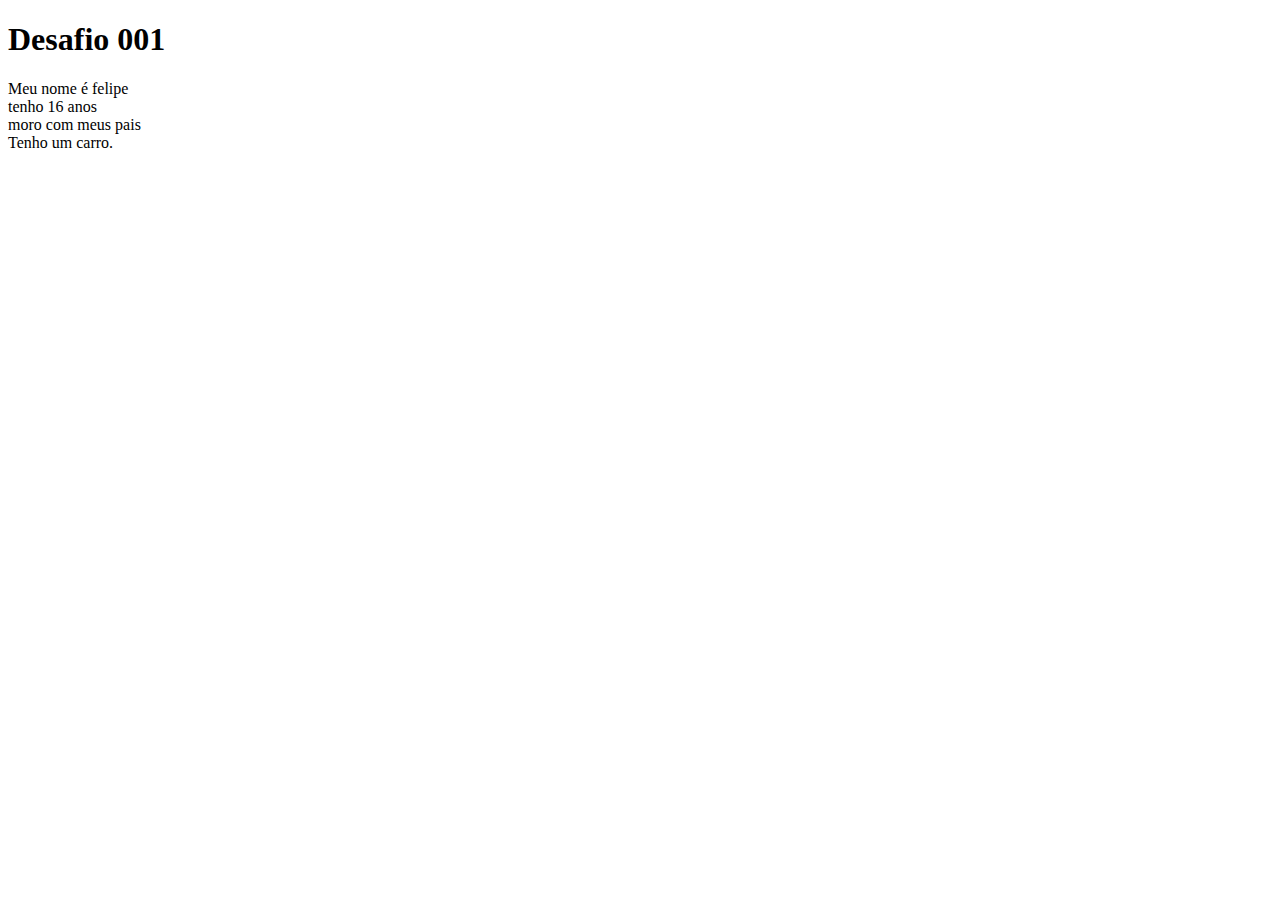
<file: d001/index.html>
<!DOCTYPE html>
<html lang="pt-br">
<head>
    <meta charset="UTF-8">
    <meta http-equiv="X-UA-Compatible" content="IE=edge">
    <meta name="viewport" content="width=device-width, initial-scale=1.0">
    <title>Desafio das Mensagens</title>
</head>
<body>
    <h1>Desafio 001</h1>
 <p>Meu nome é felipe <br>tenho 16 anos <br>moro com meus pais <br>Tenho um carro.</p>
</body>
</html>
</file>
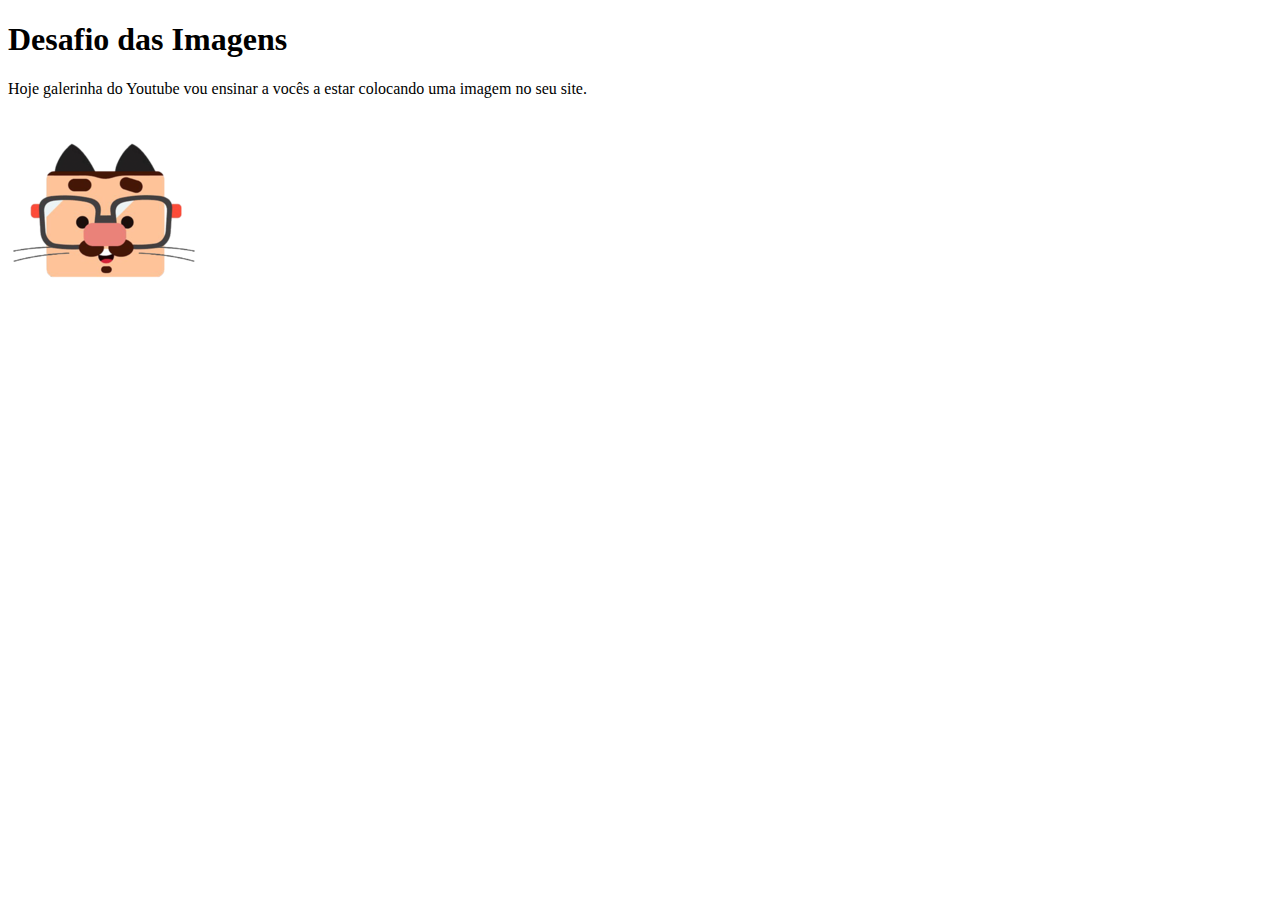
<file: d002/index.html>
<!DOCTYPE html>
<html lang="pt-br">
<head>
    <meta charset="UTF-8">
    <meta http-equiv="X-UA-Compatible" content="IE=edge">
    <meta name="viewport" content="width=device-width, initial-scale=1.0">
    <link rel="shortcut icon" href="img/favicon.ico" type="image/x-icon">
    <title>Desafio das Imagens</title>
</head>
<body>
    <h1>Desafio das Imagens</h1>
    <p>Hoje galerinha do Youtube vou ensinar a vocês a estar colocando uma imagem no seu site.</p>
    <img src="img/guanabara.png" alt="imagem bunitu">
</body>
</html>
</file>
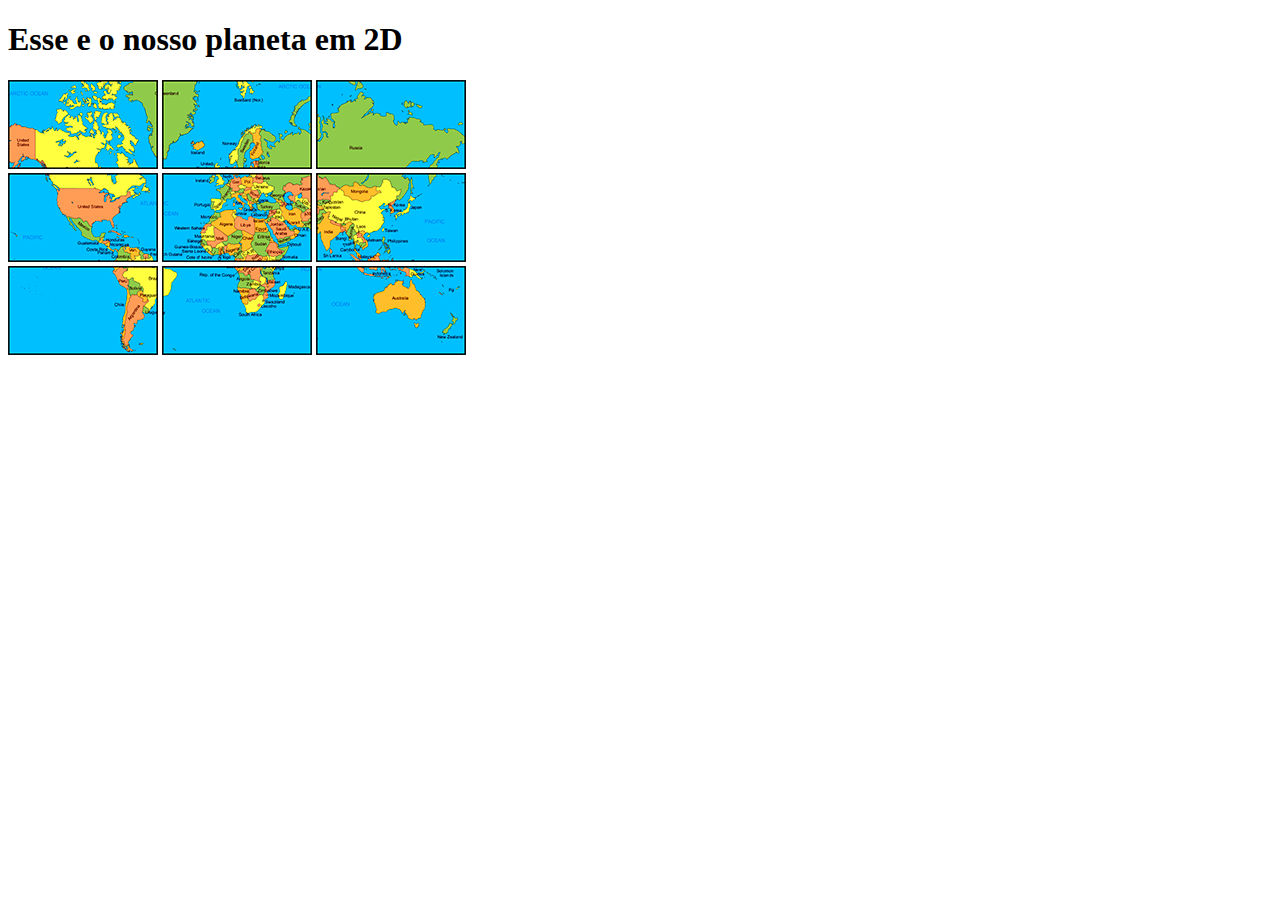
<file: d003/index.html>
<!DOCTYPE html>
<html lang="pt-br">
<head>
    <meta charset="UTF-8">
    <meta http-equiv="X-UA-Compatible" content="IE=edge">
    <meta name="viewport" content="width=device-width, initial-scale=1.0">
    <title>Mapa Mondo</title>
</head>
<body>
    <h1>Esse e o nosso planeta em 2D</h1>

        <img src="img/mapa03.png" alt="">
        <img src="img/mapa07.png" alt="">
         <img src="img/mapa05.png" alt=""> 
         <br>

        <img src="img/mapa09.png" alt="">
         <img src="img/mapa01.png" alt=""> 
         <img src="img/mapa08.png" alt=""> 
          <br>

       <img src="img/mapa06.png" alt="">
        <img src="img/mapa02.png" alt="">
        <img src="img/mapa04.png" alt="">
           <br>
</body>
</html>
</file>
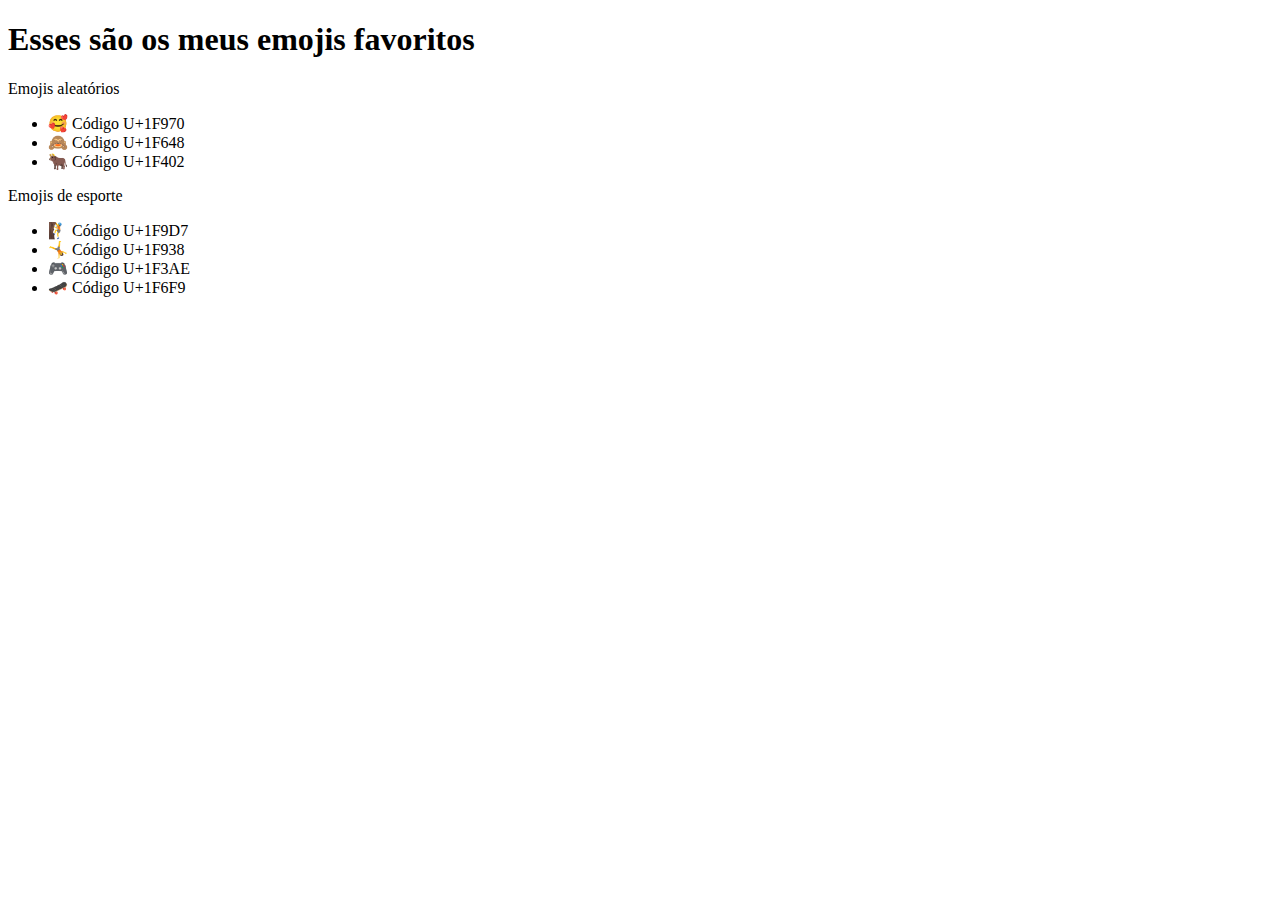
<file: d004/index.html>
<!DOCTYPE html>
<html lang="pt-br">
<head>
    <meta charset="UTF-8">
    <meta http-equiv="X-UA-Compatible" content="IE=edge">
    <meta name="viewport" content="width=device-width, initial-scale=1.0">
    <title>Emojis</title>
</head>
<body>
    <h1>Esses são os meus emojis favoritos</h1>
     <p>Emojis aleatórios
     <ul>
         <li>&#x1F970; Código U+1F970</li>
         <li>&#x1F648; Código U+1F648</li>
         <li>&#x1F402; Código U+1F402</li>
     </ul>
     </p>
     <p>Emojis de esporte
         <ul>
             <li>&#x1F9D7; Código U+1F9D7</li>
             <li>&#x1F938; Código U+1F938</li>
             <li>&#x1F3AE; Código U+1F3AE</li>
             <li>&#x1F6F9; Código U+1F6F9</li>
         </ul>
     </p>
     <p></p>
    
</body>
</html>
</file>
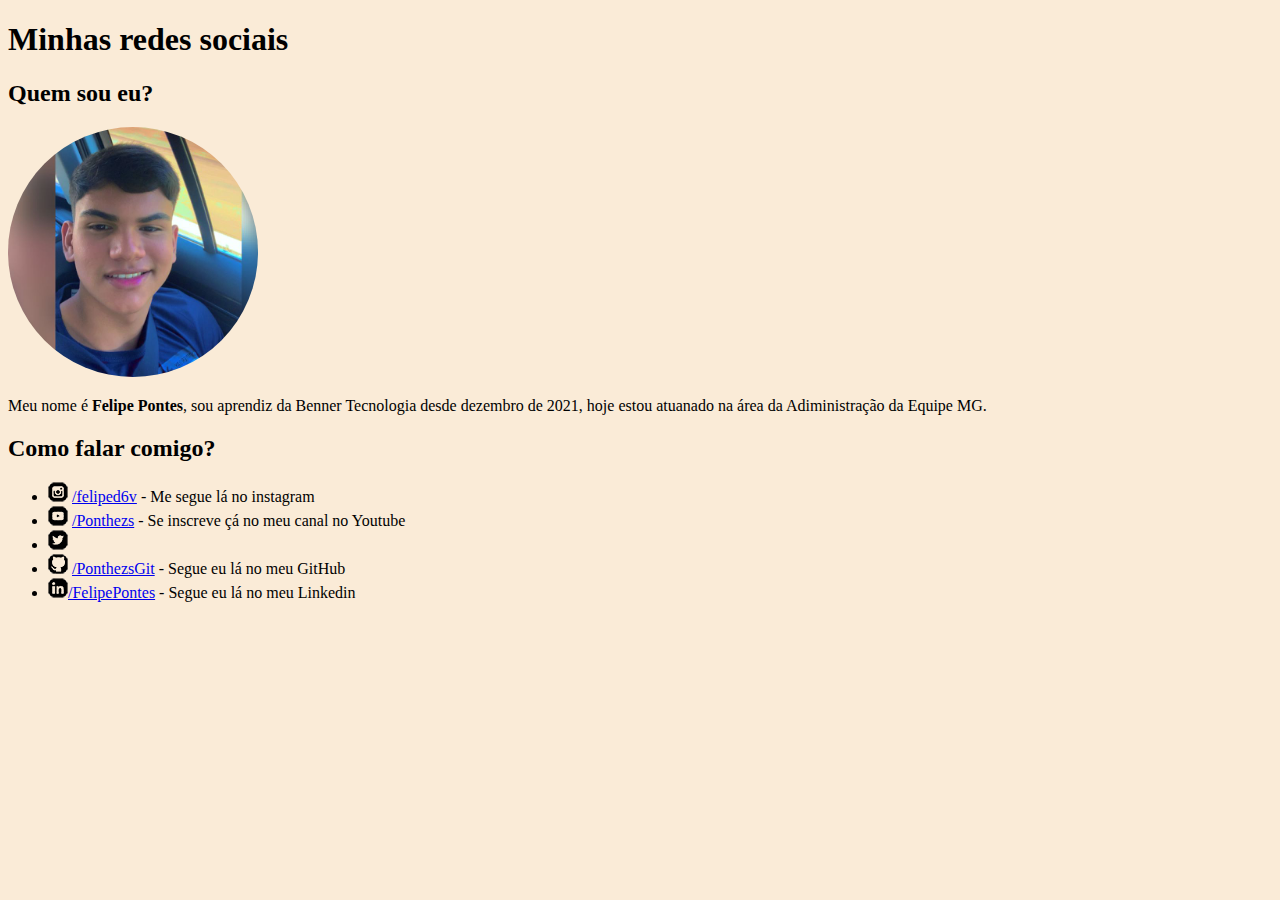
<file: d005/index.html>
<!DOCTYPE html>
<html lang="pt-br">
<head>
    <meta charset="UTF-8">
    <meta http-equiv="X-UA-Compatible" content="IE=edge">
    <meta name="viewport" content="width=device-width, initial-scale=1.0">
    <title>Minhas redes</title>
    <link rel="stylesheet" href="style.css">
</head>
<body>
    <h1>Minhas redes sociais</h1>

    <h2>Quem sou eu?</h2>
    <img src="img/felipe.jpg" alt="Cara mais gato desse mundo" class="Perfil" >

    <p>Meu nome é <b>Felipe Pontes</b>, sou aprendiz da Benner Tecnologia desde dezembro de 2021, hoje estou atuanado na área da Adiministração da Equipe MG.</p>
    
    <h2>Como falar comigo?</h2>
<ul>
    
     <li><img src="img/icone-instagram.png" alt="icone-instagram"> <a href="https://www.instagram.com/feliped6v/">/feliped6v</a> - Me segue lá no instagram</li>
    <li><img src="img/icone-youtube.png" alt="icone-youtube"> <a href="https://www.youtube.com/channel/UC6HwuCFMWsJwfp1r1yo3lDQ">/Ponthezs</a> - Se inscreve çá no meu canal no Youtube</li>
    <li><img src="img/icone-twitter.png" alt="icone-twitter"></li>
    <li><img src="img/icone-github.png" alt="icone-github"> <a href="https://github.com/Ponthezs">/PonthezsGit</a> - Segue eu lá no meu GitHub</li>
    <li><img src="img/icone-linkedin.png" alt="icone-linkedin"><a href="https://www.linkedin.com/in/felipe-pontes-65158a233/">/FelipePontes</a> - Segue eu lá no meu Linkedin</li>
</ul>

</body>
</html>
</file>
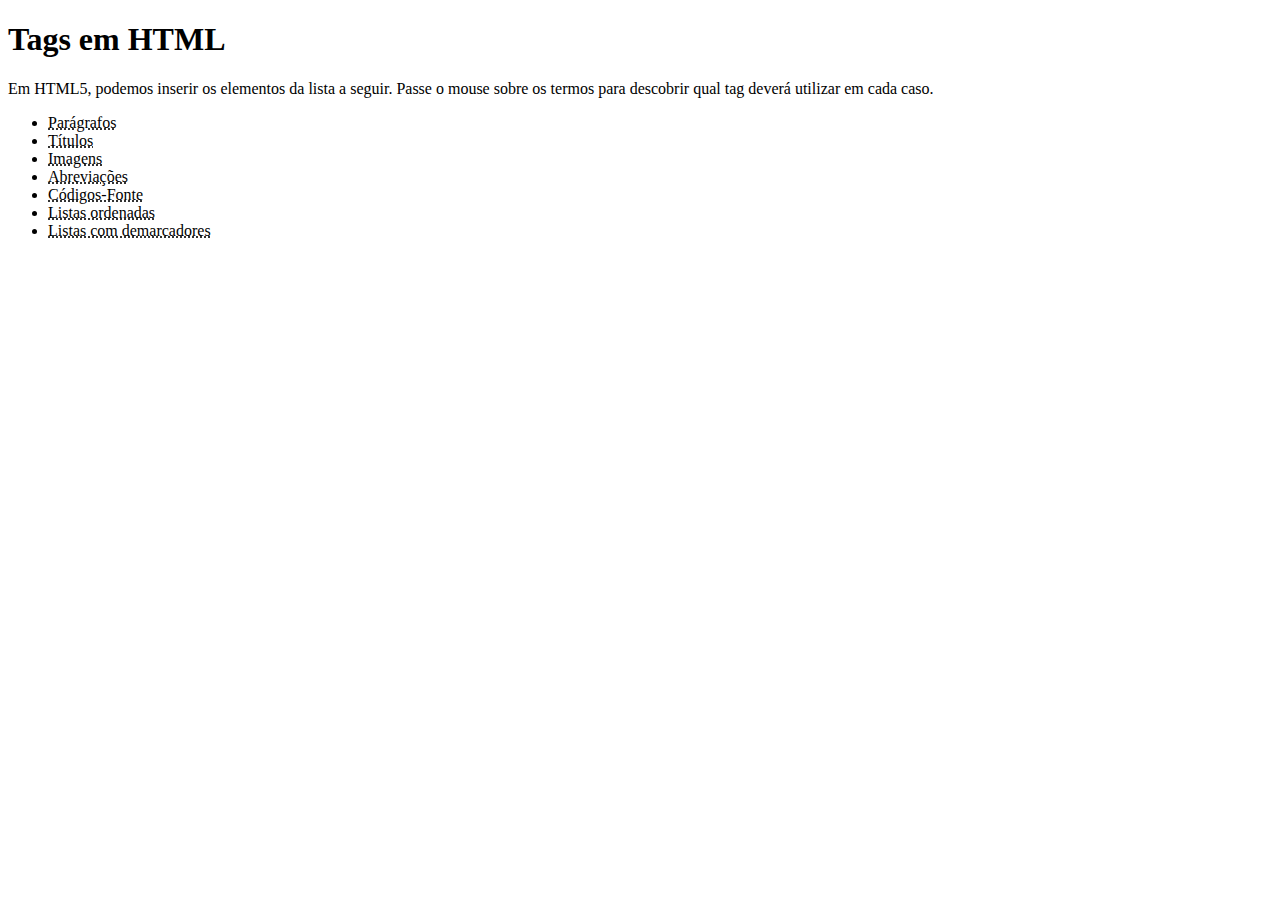
<file: d006/index.html>
<!DOCTYPE html>
<html lang="pt-br">
<head>
    <meta charset="UTF-8">
    <meta http-equiv="X-UA-Compatible" content="IE=edge">
    <meta name="viewport" content="width=device-width, initial-scale=1.0">
    <title>Tags HTML</title>
</head>
<body>
    <h1>Tags em HTML</h1>
    <p>Em HTML5, podemos inserir os elementos da lista a seguir. Passe o mouse sobre os termos para descobrir qual tag deverá utilizar em cada caso.</p>
    <ul>
        <li><abbr title="Use a tag <p>">Parágrafos</abbr></li>
        <li><abbr title="Use a tag <h>">Títulos <h></abbr></li>
        <li><abbr title="Use a tag <img">Imagens</abbr></li>
        <li><abbr title="Use a tag <abbr>">Abreviações</abbr></li>
        <li><abbr title="Use a tag <code>">Códigos-Fonte</abbr></li>
        <li><abbr title="Use a tag <ol>">Listas ordenadas</abbr></li>
        <li><abbr title="Use a tag <ol>">Listas com demarcadores</abbr></li>
    </ul>
    
</body>
</html>
</file>
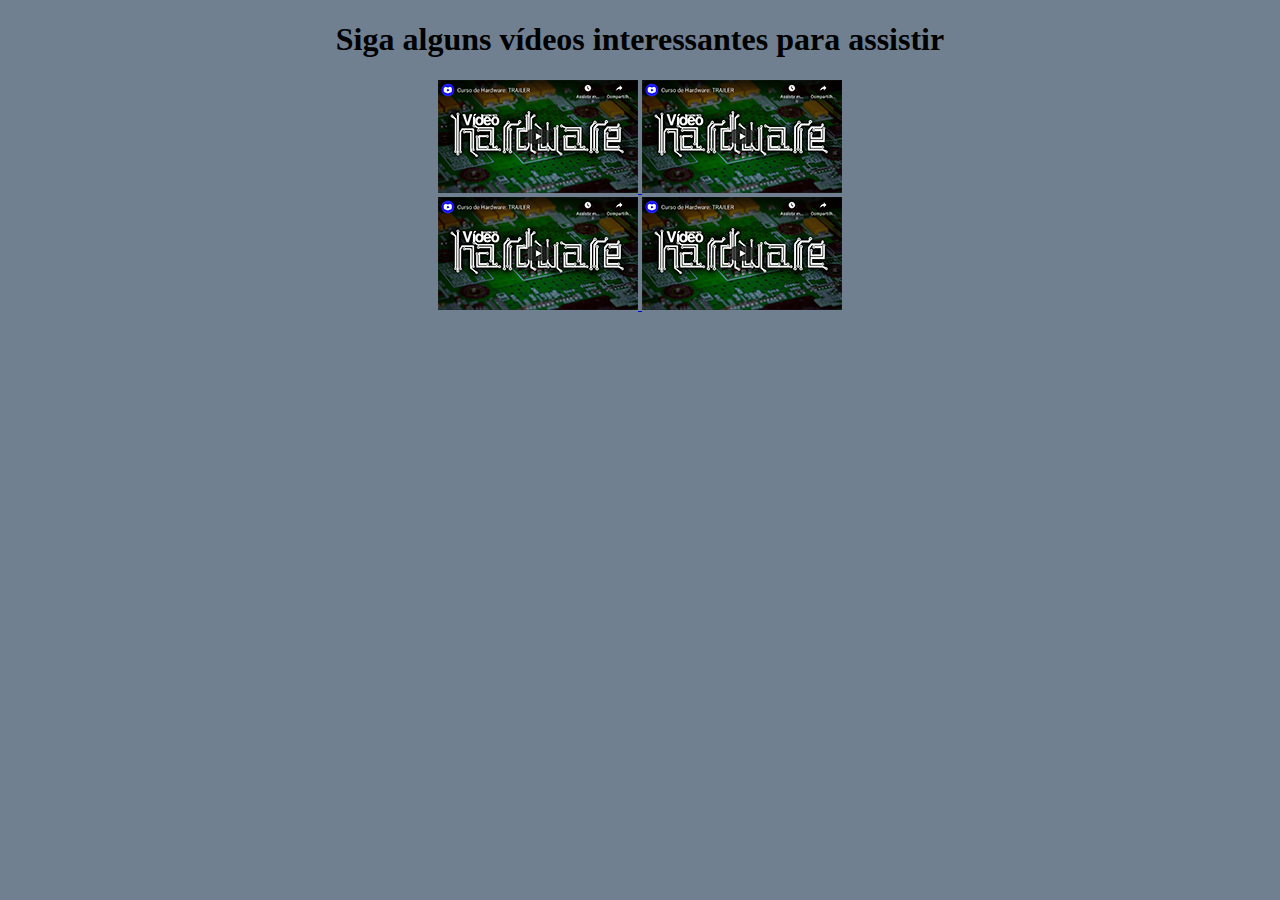
<file: d009/index.html>
<!DOCTYPE html>
<html lang="pt-br">
<head>
    <meta charset="UTF-8">
    <meta http-equiv="X-UA-Compatible" content="IE=edge">
    <meta name="viewport" content="width=device-width, initial-scale=1.0">
    <title>Desafio dos Vídeos</title>
    <link rel="stylesheet" href="style.css">
</head>
<body>
    <div>
        <h1>Siga alguns vídeos interessantes para assistir</h1>
        <a href="indexx2.html">
            <img src="img/thumb-hardware.png" alt="">
        </a>
        <a href="indexx2.html">
            <img src="img/thumb-hardware.png" alt="">
        </a>
        <br>
        </a>
        <a href="indexx2.html">
            <img src="img/thumb-hardware.png" alt="">
        </a>
        <a href="indexx2.html">
            <img src="img/thumb-hardware.png" alt="">
        </a>
    </div>

</body>
</html>
</file>
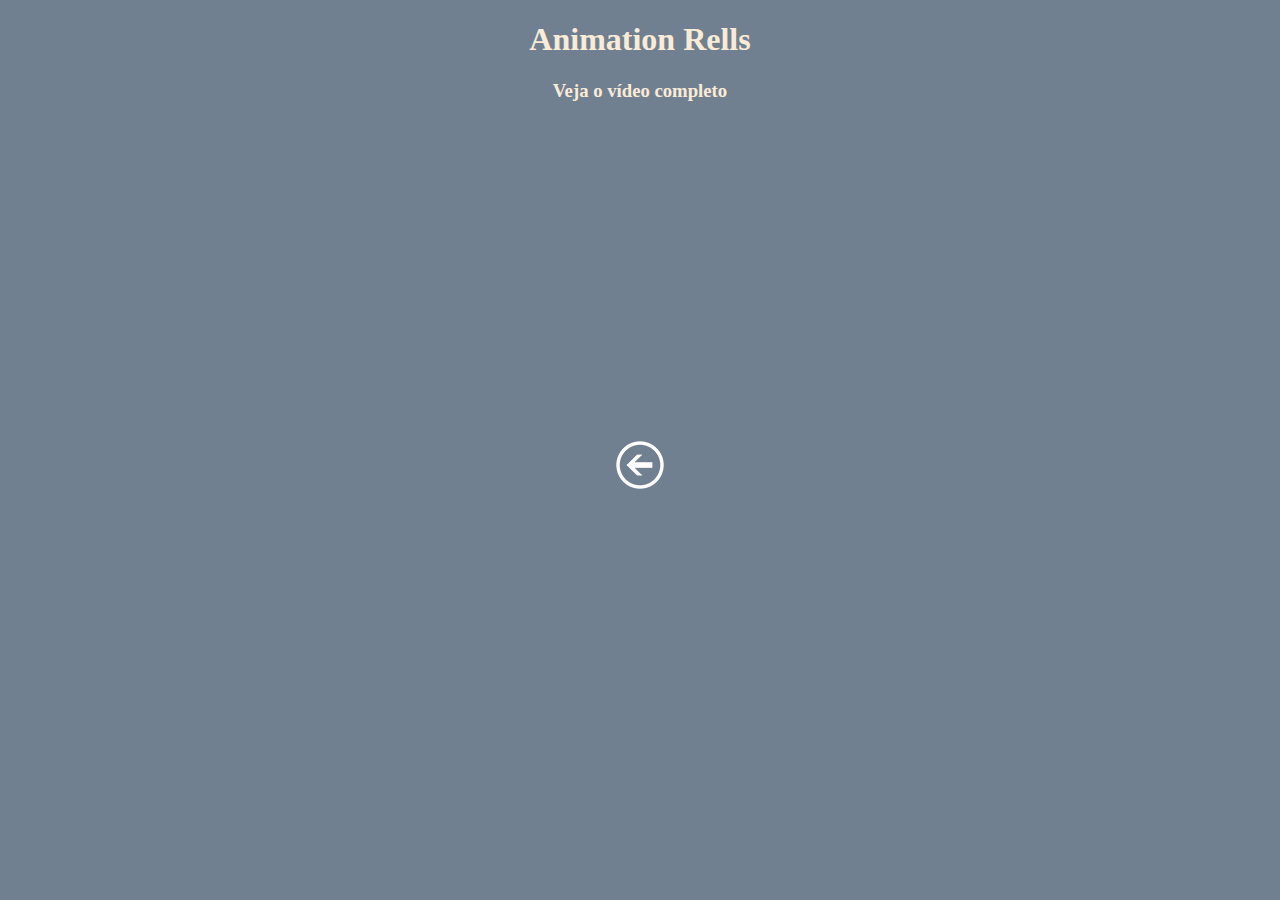
<file: d009/indexx2.html>
<!DOCTYPE html>
<html lang="pt-br">
<head>
    <meta charset="UTF-8">
    <meta http-equiv="X-UA-Compatible" content="IE=edge">
    <meta name="viewport" content="width=device-width, initial-scale=1.0">
    <title>Vídeos</title>
    <link rel="stylesheet" href="style.css">
</head>
<body>
    <div>
        <h1 class="letra">Animation Rells</h1>
        <h3 class="letra">Veja o vídeo completo</h3>

        <iframe width="560" height="315" src="https://www.youtube.com/embed/PxWKWO4chnw" title="YouTube video player" frameborder="0" allow="accelerometer; autoplay; clipboard-write; encrypted-media; gyroscope; picture-in-picture" allowfullscreen></iframe>
        <br>
        <a href="index.html">
            <img src="img/voltar.png" alt="Voltar">
        </a>
    </div>
    
</body>
</html>
</file>
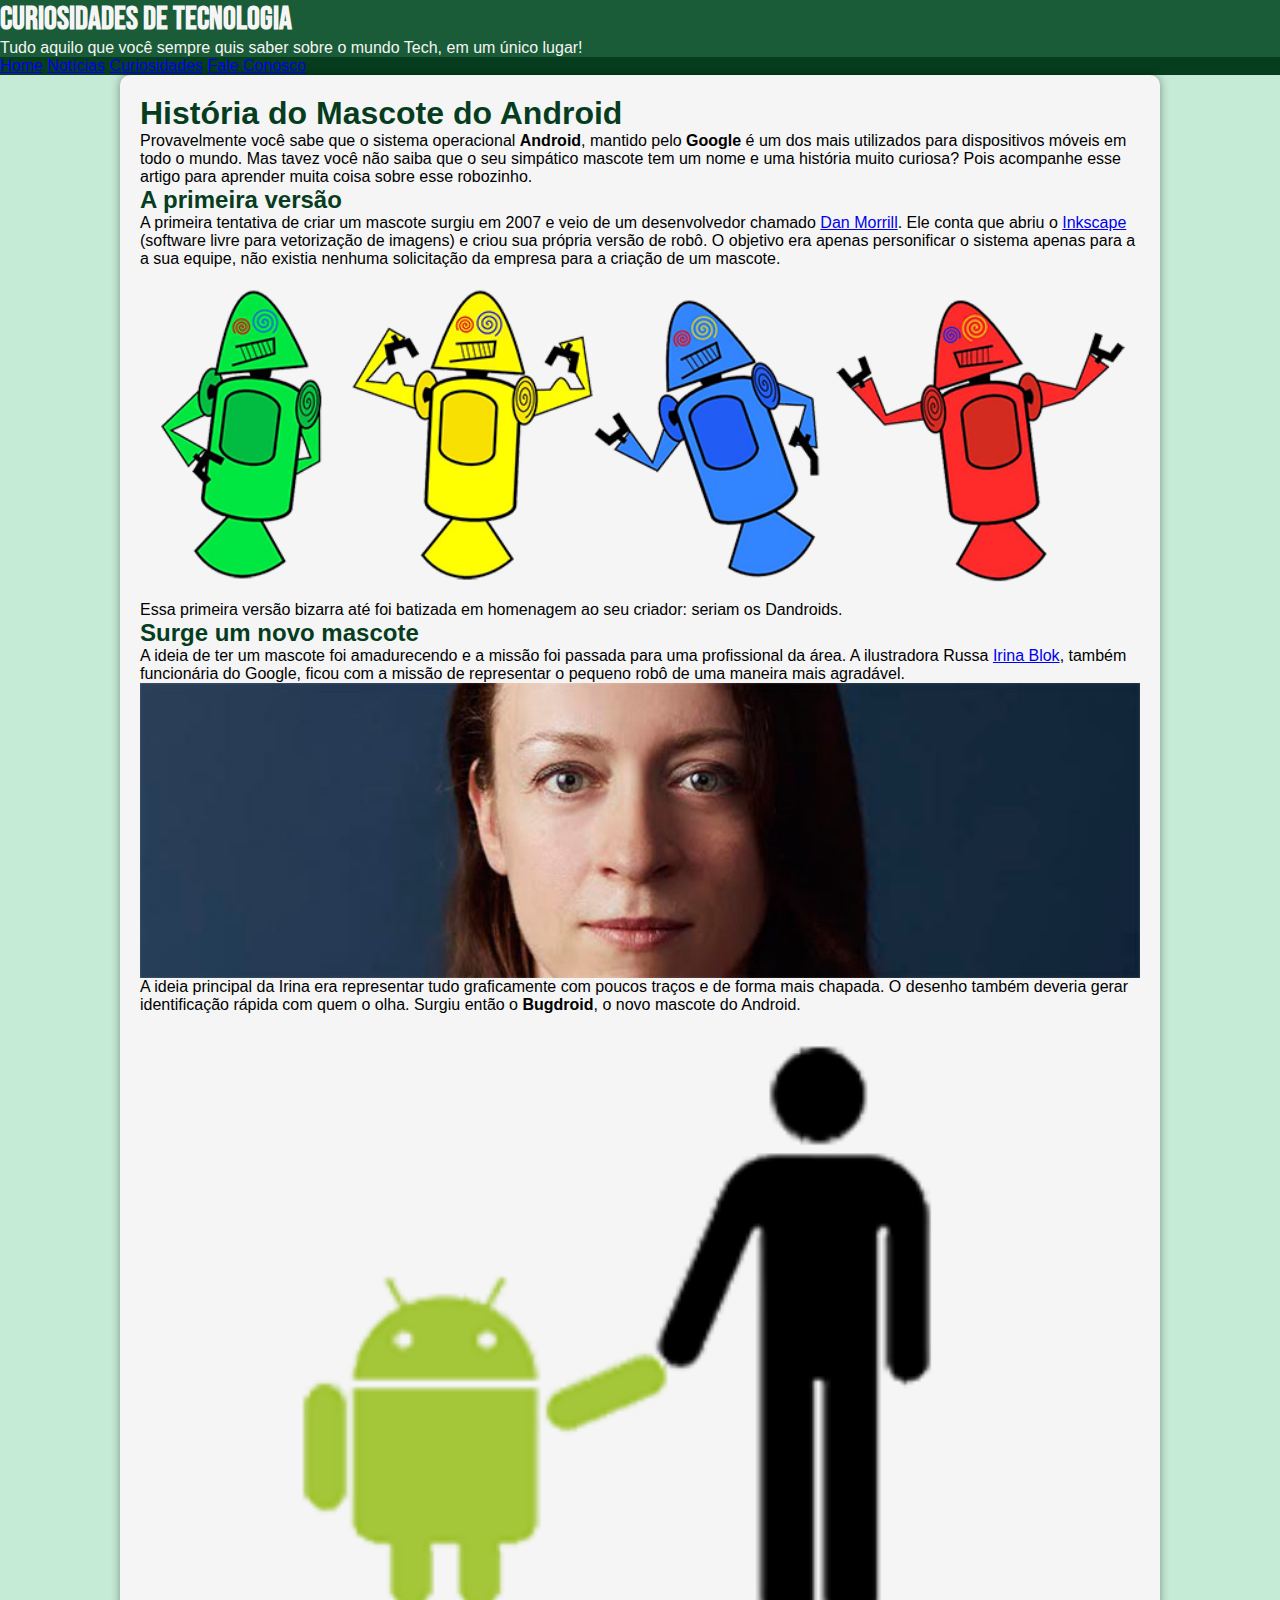
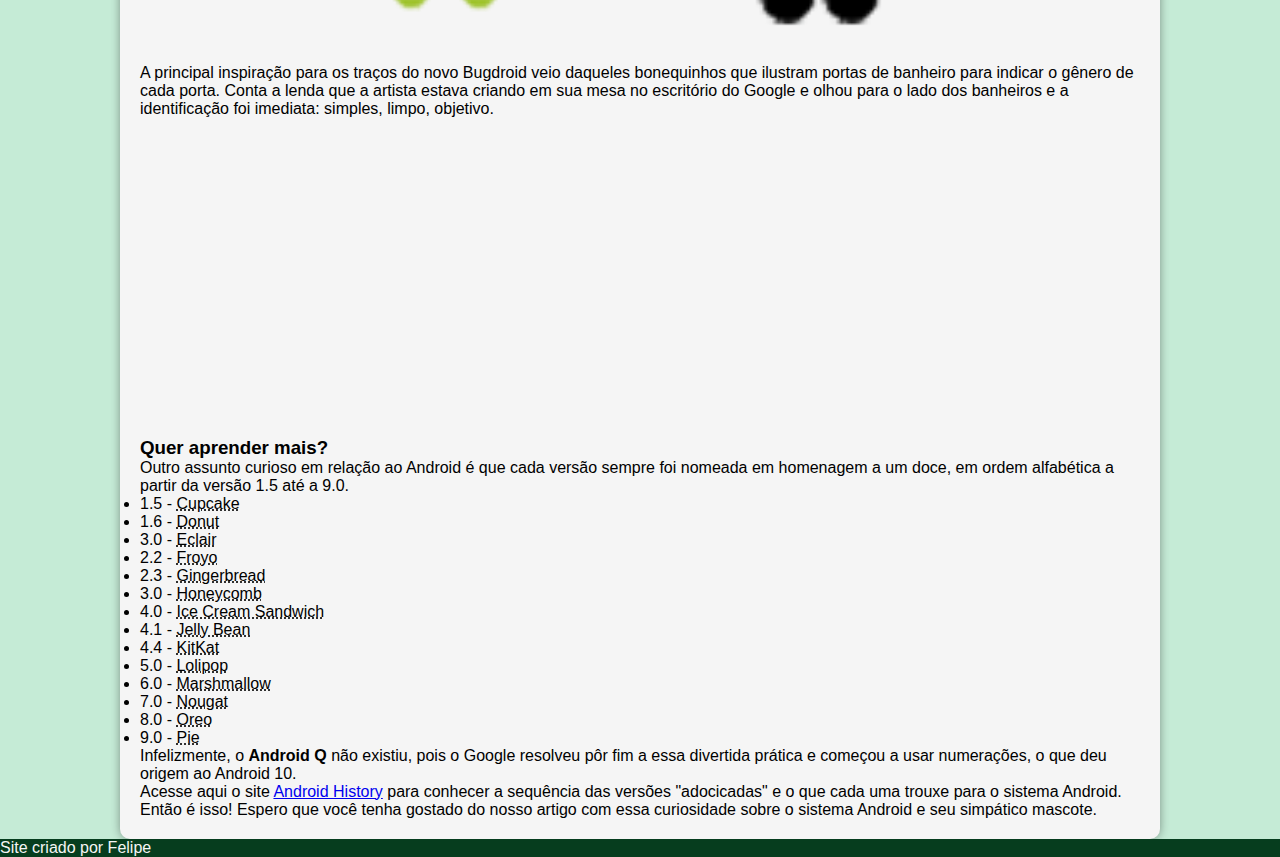
<file: d010/android.html>
<!DOCTYPE html>
<html lang="pt-br">
<head>
    <meta charset="UTF-8">
    <meta http-equiv="X-UA-Compatible" content="IE=edge">
    <meta name="viewport" content="width=device-width, initial-scale=1.0">
    <title>Como surgiu o mascote do Android?</title>
    <link rel="shortcut icon" href="img/favicon.ico" type="image/x-icon">
    <link rel="stylesheet" href="style.css">
</head>
<body>
    <header>
        <h1>Curiosidades de Tecnologia</h1>
        <p>Tudo aquilo que você sempre quis saber sobre o mundo Tech, em um único lugar!</p>
    </header>
    <nav>
        <a href="#">Home</a>
        <a href="#">Notícias</a>
        <a href="#">Curiosidades</a>
        <a href="#">Fale Conosco</a>
    </nav>
    <main> 
        <article>
            <h1>História do Mascote do Android</h1>

            <p>Provavelmente você sabe que o sistema operacional <strong>Android</strong>, mantido pelo <strong>Google</strong> é um dos mais utilizados para dispositivos móveis em todo o mundo. Mas tavez você não saiba que o seu simpático mascote tem um nome e uma história muito curiosa? Pois acompanhe esse artigo para aprender muita coisa sobre esse robozinho.</p>

            <h2>A primeira versão</h2>

            <p>A primeira tentativa de criar um mascote surgiu em 2007 e veio de um desenvolvedor chamado <a href="#" target="_blank">Dan Morrill</a>. Ele conta que abriu o <a href="#" target="_blank">Inkscape</a> (software livre para vetorização de imagens) e criou sua própria versão de robô. O objetivo era apenas personificar o sistema apenas para a a sua equipe, não existia nenhuma solicitação da empresa para a criação de um mascote.</p>

            <img src="img/dan-droids.png" alt="Primeiro mascote do Android">

            <p>Essa primeira versão bizarra até foi batizada em homenagem ao seu criador: seriam os Dandroids.</p>

            <h2>Surge um novo mascote</h2>

            <p>A ideia de ter um mascote foi amadurecendo e a missão foi passada para uma profissional da área. A ilustradora Russa <a href="#" target="_blank">Irina Blok</a>, também funcionária do Google, ficou com a missão de representar o pequeno robô de uma maneira mais agradável.</p>


            <source media="(max-width: 800px)" srcset="img/irina-blok-pq.jpg">
            <img src="img/irina-blok.jpg" alt="Irina Blok criadora do Android">

            <p>A ideia principal da Irina era representar tudo graficamente com poucos traços e de forma mais chapada. O desenho também deveria gerar identificação rápida com quem o olha. Surgiu então o <strong>Bugdroid</strong>, o novo mascote do Android.</p>

            <img src="img/bugdroid.png" alt="Bugdroid">

            <p>A principal inspiração para os traços do novo Bugdroid veio daqueles bonequinhos que ilustram portas de banheiro para indicar o gênero de cada porta. Conta a lenda que a artista estava criando em sua mesa no escritório do Google e olhou para o lado dos banheiros e a identificação foi imediata: simples, limpo, objetivo.</p>

            <iframe width="560" height="315" src="https://www.youtube.com/embed/l2UDgpLz20M" title="YouTube video player" frameborder="0" allow="accelerometer; autoplay; clipboard-write; encrypted-media; gyroscope; picture-in-picture" allowfullscreen></iframe>
            
             <aside>
                 <h3>Quer aprender mais? </h3>
                 
                             <p>Outro assunto curioso em relação ao Android é que cada versão sempre foi nomeada em homenagem a um doce, em ordem alfabética a partir da versão 1.5 até a 9.0.</p>
                   <ul>
                     
                                 <li>1.5 - <abbr title="Bolo de Copo">Cupcake</abbr></li>
                                 <li>1.6 - <abbr title="Rosquinha">Donut</abbr></li>
                                 <li>3.0 - <abbr title="Bomba"> Eclair</abbr></li>
                                 <li>2.2 - <abbr title="Iorgurte Congelado">Froyo</abbr></li>
                                 <li>2.3 - <abbr title="Biscoito de Gengibre">Gingerbread</abbr></li>
                                 <li>3.0 - <abbr title="Favo de Mel">Honeycomb</abbr></li>
                                 <li>4.0 - <abbr title="Sanduíche de Sorvete">Ice Cream Sandwich</abbr></li>
                                 <li>4.1 - <abbr title="Jujuba">Jelly Bean</abbr></li>
                                 <li>4.4 - <abbr title="KitKat">KitKat</abbr></li>
                                 <li>5.0 - <abbr title="Pirulito">Lolipop</abbr></li>
                                 <li>6.0 - <abbr title="Marshmallow">Marshmallow</abbr></li>
                                 <li>7.0 - <abbr title="Torrone">Nougat</abbr></li>
                                 <li>8.0 - <abbr title="Oreo">Oreo</abbr></li>
                                 <li>9.0 - <abbr title="Torta">Pie</abbr></li>
                  </ul>
                 
                             <p>Infelizmente, o <strong>Android Q</strong> não existiu, pois o Google resolveu pôr fim a essa divertida prática e começou a usar numerações, o que deu origem ao Android 10.</p>
                 
                             <p>Acesse aqui o site <a href="#" target="_blank">Android History</a> para conhecer a sequência das versões "adocicadas" e o que cada uma trouxe para o sistema Android.</p>
             </aside>
            Então é isso! Espero que você tenha gostado do nosso artigo com essa curiosidade sobre o sistema Android e seu simpático mascote.
        </article>
    </main>
    <footer>
        <P>Site criado por Felipe</P>
    </footer>
</body>
</html>
</file>
<file: d005/style.css>
.Perfil {
    border-radius: 50%;
    width: 250px;
}
  body {
      background-color: antiquewhite;
  }
</file>
<file: d009/style.css>
div {
    text-align: center;
}
.letra {
    color: antiquewhite;
}
body {
    background-color: slategrey;
}
</file>
<file: d010/style.css>
@charset "UTF-8";

/*Cores
#c5ebd6
#83e1ad
#3ddc84
#2fa866
#1a5c37
#063d1e
*/

@import url('https://fonts.googleapis.com/css2?family=Bebas+Neue&display=swap');

@font-face {
    font-family: 'Android';
    src: url(../fonts/idroid.otf) format('opentype'); /* . (Apenas um ponto) Significa pasta atual / .. (Dois-pontos) significa pasta anterior*/ 
    font-weight: normal;
}

:root{
    --cor0: #c5ebd6;
    --cor1: #83e1ad;
    --cor2: #3ddc84;
    --cor3: #2fa866;
    --cor4: #1a5c37;
    --cor5: #063d1e;

    --fonte-padrao: Arial, Verdana, Helvetica, sans-serif;
    --fonte-destaque: 'Bebas Neue', cursive; 
    --font-android: 'Android', cursive;
}

* {
    margin: 0px;
    padding: 0px;
}

img {
    width: 100%;

}

body {
    background-color: var(--cor0);
    font-family: var(--fonte-padrao);
}

header {
    background-color: var(--cor4);
}

header > h1 {
    color: whitesmoke;
    font-family: var(--fonte-destaque);
}

header > p {
    color: whitesmoke;
}

nav {
    background-color: var(--cor5);
}

main {
    min-width: 300px;
    max-width: 1000px;
    margin: auto;
    padding: 20px;
    background-color: whitesmoke;
    box-shadow: 0px 0px 10px rgba(0, 0, 0, 0.377);
    border-radius: 10px;
    
}

main h1 {
    color: var(--cor5);
    font-family: var(--fonte-android);
}

main h2 {
    color: var(--cor5);
    font-family: var(--fonte-android);
}

main img {
    width: 100%;
    display: block;
}

footer {
    background-color: var(--cor5);
    color: whitesmoke;
}
</file>
